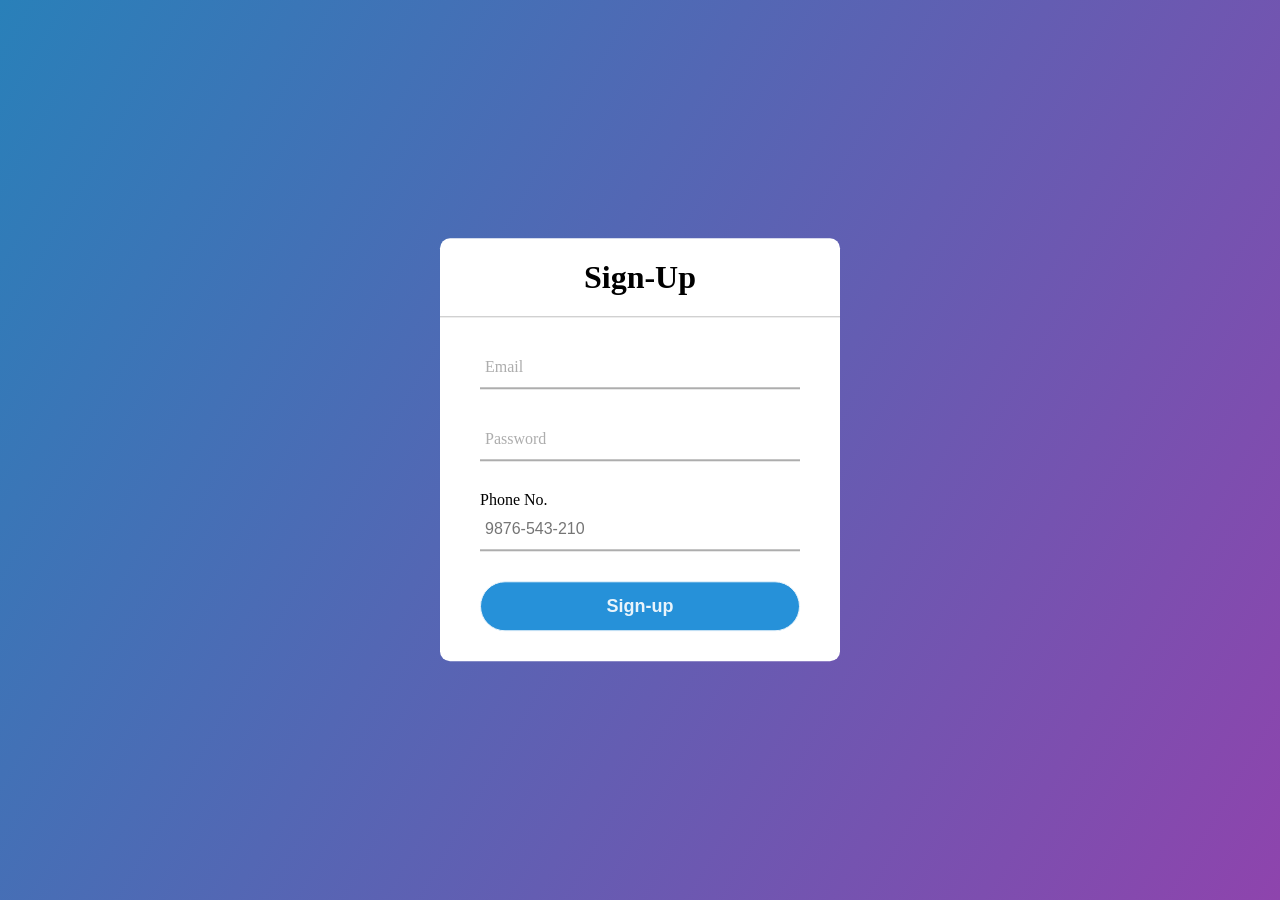
<file: Login.html>
<!DOCTYPE html>
<html>
<head>
	<title>Login Form</title>
	<link rel="stylesheet" type="text/css" href="Login.css">
</head>
<body>
	<div class="center">
		<h1>Sign-Up</h1>
		<form action="connection.php" method="post">
			<div class="txt_field">
				<input type="email" name="Email" required>
				<span></span>
				<label>Email</label>
			</div>
			<div class="txt_field">
				<input type="password" name="Password" required>
				<span></span>
				<label>Password</label>
			</div>
			<div class="txt_field">
				Phone No.<input type="tel" name="Phone" placeholder="9876-543-210" pattern="[0-9][0-9][0-9][0-9]-[0-9][0-9][0-9]-[0-9][0-9][0-9]" required>
				<span></span>

			</div>
			<input type="submit" value="Sign-up" name="save">
		</a>


</body>
</html>
</file>
<file: Login.css>
body
{
	margin: 0;
	padding: 0;
	font-family: montserrat;
	background: linear-gradient(120deg,#2980b9,#8e44ad);
	height: 100vh;
	overflow: hidden;
}
.center
{
	position: absolute;
	top: 50%;
	left: 50%;
	transform: translate(-50%,-50%);
	width: 400px;
	background: white;
	border-radius: 10px;
}
.center h1
{
	text-align: center;
	padding: 0 0 20px 0;
	border-bottom: 1px solid silver;
}
.center form
{
	padding: 0 40px;
	box-sizing: border-box;
}
form .txt_field
{
	position: relative;
	border-bottom: 2px solid #adadad;
	margin: 30px 0;
}
.txt_field input
{
	width: 100%;
	padding: 0 5px;
	height: 40px;
	font-size: 16px;
	border: none;
	background: none;
	outline: none;
}
.txt_field label
{
	position: absolute;
	top: 50%;
	left: 5px;
	color: #adadad;
	transform: translateY(-50%);
	font-size: 16px;
	pointer-events: none;
	transition: .5s;
}
.txt_field span::before
{
	content: '';
	position: absolute;
	top: 40px;
	left: 0;
	width: 0%
	height: 2px;
	background: #2691d9;
}
.txt_field input:focus ~ label,
.txt_field input:valid ~ label{
	top: -5px;
	color: #2691d9;
}
.txt_field input:focus ~ span::before,
.txt_field input:focus ~ span::before{
	width: 100%;
}
input[type="submit"]
{
	width: 100%;
	height: 50px;
	border:1px solid;
	background: #2691d9;
	border-radius: 25px;
	font-size: 18px;
	color: #e9f4fb;
	font-weight: 700;
	cursor: pointer;
	outline: none;
	margin-bottom: 30px;
}
input[type="submit"]:hover
{
	border-color: #2691d9;
	transition: .5s;
}
.signup_link
{
	margin: 30px 0;
	text-align: center;
	font-size: 16px;
	color: #666666;
}
.signup_link a
{
	color: #2691d9;
	text-decoration: none;
}
.signup_link a:hover
{
	text-decoration: underline;
}
</file>
